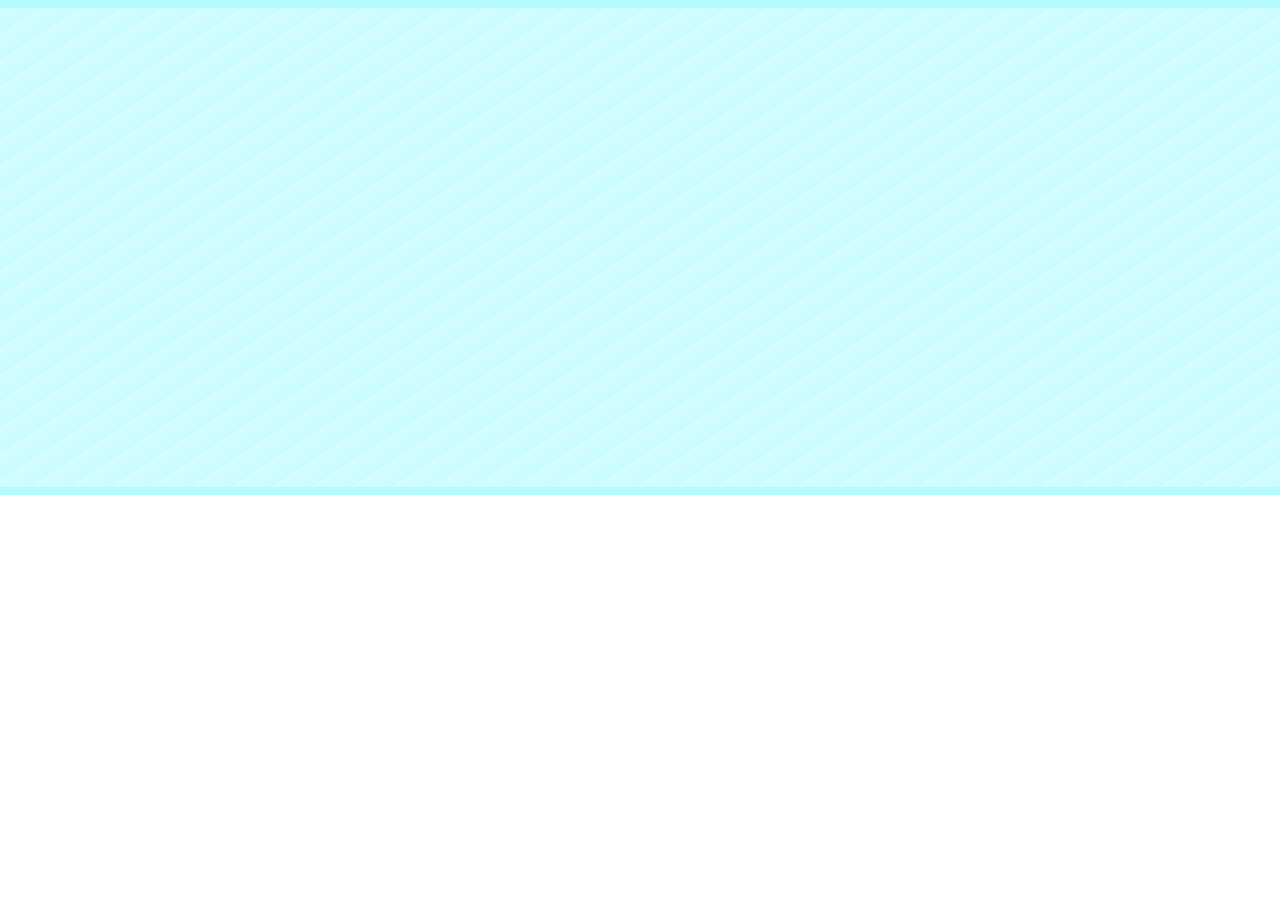
<file: index.html>
<!DOCTYPE html>
<html lang="en-ca">
<head>
  <meta charset="utf-8">
  <title>Frozen not in time</title>
  <meta name="viewport" content="width=device-width,initial-scale=1">
  <link href="css/modules.css" rel="stylesheet">
  <link href="css/grid.css" rel="stylesheet">
  <link href="css/type.css" rel="stylesheet">
  <link href="css/main.css" rel="stylesheet">
  <link href="https://fonts.googleapis.com/css?family=Fredoka+One" rel="stylesheet">
</head>

<body>
  <div class="banner">
    <div class="grid wrapper">
      <div class="unit [xs-2-3 s-2-3 m-2-3 l-2-3] relative">
        <div class="intro-para">
          <h1 class="tenamega push-0">Ice Cream</h1>
          <p class="peta">So sweet, creamy & delicious it’ll literally melt in your mouth!</p>
          <a class="btn btn-ghost giga" href="#">Enjoy Now!</a>
        </div>
      </div>
      <div class="unit [xs-1-3 s-1-3 m-1-3 l-1-3] relative">
        <img class="cherry" src="images/cherry.svg" alt="">
        <img class="vanilla-fudge" src="images/vanilla-fudge.svg" alt="">
        <img class="chocolate-chip" src="images/chocolate-chip.svg" alt="">
        <img class="mint-chip" src="images/mint-chip.svg" alt="">
        <img class="cone" src="images/cone.svg" alt="">
      </div>
    </div>
  </div>
</body>
</html>
</file>
<file: css/modules.css>
/*
 * Modulifier || Code released under the UNLICENSE
 * Code under other copyrights & licenses listed below.
 * https://modulifier.web-dev.tools/#responsive;images;list-group;embed;media-object;icons;hidden;positioning;nice-lists;forms;buttons;accessibility;print
 */

@-moz-viewport { width: device-width; scale: 1; }
@-ms-viewport { width: device-width; scale: 1; }
@-o-viewport { width: device-width; scale: 1; }
@-webkit-viewport { width: device-width; scale: 1; }
@viewport { width: device-width; scale: 1; }

html {
  box-sizing: border-box;
  -moz-text-size-adjust: 100%;
  -ms-text-size-adjust: 100%;
  -webkit-text-size-adjust: 100%;
  text-size-adjust: 100%;
}

*, *::before, *::after {
  box-sizing: inherit;
}

body {
  margin: 0;
}

article,
aside,
details,
figcaption,
figure,
footer,
header,
main,
menu,
nav,
section,
summary {
  display: block;
}

audio,
canvas,
progress,
video {
  display: inline-block;
  vertical-align: baseline;
}

template {
  display: none;
}

details {
  cursor: pointer;
}

audio:not([controls]) {
  display: none;
  height: 0;
}

a,
area,
button,
input,
label,
select,
textarea,
[tabindex] {
  -ms-touch-action: manipulation;
  touch-action: manipulation;
}

img {
  border: 0;
}

.img-flex,
.img-flex img {
  display: block;
  width: 100%;
}

svg {
  fill: currentColor;
}

svg:not(:root) {
  overflow: hidden;
}

svg.img-flex {
  width: 100%;
  height: 100%;
}

.image-replacement, .ir {
  overflow: hidden;
  direction: ltr;
  text-align: left;
  text-indent: 100%;
  white-space: nowrap;
}

.list-group, .list-group-inline, .list-group--inline {
  padding-left: 0;
  list-style-type: none;
}

.list-group > dd {
  margin-left: 0;
}

.list-group-inline::before,
.list-group-inline::after,
.list-group--inline::before,
.list-group--inline::after {
  content: "";
  display: table;
}

.list-group-inline::after,
.list-group--inline::after {
  clear: both;
}

.list-group-inline > li,
.list-group--inline > li {
  display: inline-block;
}

.list-group-inline > dt,
.list-group--inline > dt {
  clear: left;
  float: left;
  width: 11em;
}

.list-group-inline > dd,
.list-group--inline > dd {
  float: left;
  min-width: 12em;
}

.embed {
  margin-left: 0;
  margin-right: 0;
  overflow: hidden;
  position: relative;
  width: 100%;
}

.embed-1by1, .embed--1by1 {
  padding-top: 100%; /* Square */
}

.embed-4by3, .embed--4by3 {
  padding-top: 75%; /* Traditional TV/computer screens */
}

.embed-iso216, .embed--iso216 {
  padding-top: 70.92%; /* A-standard paper sizes */
}

.embed-3by2, .embed--3by2 {
  padding-top: 66.6%; /* Classic 35 mm film & most digital photos, landscape */
}

.embed-2by3, .embed--2by3 {
  padding-top: 150%; /* Classic 35 mm film & most digital photos, portrait */
}

.embed-golden, .embed--golden {
  padding-top: 61.8%; /* The Golden Ratio */
}

.embed-16by9, .embed--16by9 {
  padding-top: 56.25%; /* HD TV */
}

.embed-185by100, .embed--185by100 {
  padding-top: 54.05%; /* Common widescreen cinema */
}

.embed-24by10, .embed--24by10 {
  padding-top: 41.667%; /* Widescreen cinema: 2.4:1 */
}

.embed-3by1, .embed--3by1 {
  padding-top: 33.3333%; /* Panorama photos */
}

.embed-4by1, .embed--4by1 {
  padding-top: 25%; /* Polyvision */
}

.embed-5by1, .embed--5by1 {
  padding-top: 20%; /* Really wide... */
}

.embed-item, .embed__item {
  min-height: 100%;
  left: 0;
  position: absolute;
  top: 0;
  width: 100%;
}

.media {
  overflow: hidden;
}

.media-img, .media__img {
  float: left;
}

.media-img-reversed, .media__img--reversed {
  float: right;
}

.media-img-stacked, .media__img--stacked {
  float: none;
}

.media-body, .media__body {
  overflow: hidden;
  min-width: 12em; /* Slightly less than 200px, responsiveness built in */
}

.icon {
  display: inline-block;
  position: relative;
  background: transparent none no-repeat center center;
  background-size: contain;
  vertical-align: middle;
}

.i-16, .i--16 {
  height: 16px;
  width: 16px;
}

.i-18, .i--18 {
  height: 18px;
  width: 18px;
}

.i-20, .i--20 {
  height: 20px;
  width: 20px;
}

.i-24, .i--24 {
  height: 24px;
  width: 24px;
}

.i-32, .i--32 {
  height: 32px;
  width: 32px;
}

.i-48, .i--48 {
  height: 48px;
  width: 48px;
}

.i-64, .i--64 {
  height: 64px;
  width: 64px;
}

.i-96, .i--96 {
  height: 96px;
  width: 96px;
}

.i-128, .i--128 {
  height: 128px;
  width: 128px;
}

.i-192, .i--192 {
  height: 192px;
  width: 192px;
}

.i-256, .i--256 {
  height: 256px;
  width: 256px;
}

.icon img,
.icon svg {
  left: 0;
  height: 100%;
  position: absolute;
  top: 0;
  width: 100%;
  fill: currentColor;
}

.icon-label {
  vertical-align: middle;
}

.icon-link,
.icon-link:focus,
.icon-link:hover {
  text-decoration: none;
}

[hidden], .hidden {
  /* stylelint-disable declaration-no-important */
  display: none !important;
  visibility: hidden !important;
  /* stylelint-enable */
}

.visually-hidden {
  height: 1px;
  margin: -1px;
  overflow: hidden;
  padding: 0;
  position: absolute;
  width: 1px;
  border: 0;
  clip: rect(0 0 0 0);
  clip-path: inset(50%);
}

.visually-hidden.focusable:active, .visually-hidden.focusable:focus {
  height: auto;
  margin: 0;
  overflow: visible;
  position: static;
  width: auto;
  clip: auto;
  clip-path: none;
}

.invisible {
  visibility: hidden;
}

.chop,
.crop {
  overflow: hidden;
}

.truncate {
  max-width: 100%;
  overflow: hidden;
  width: 100%;
  text-overflow: ellipsis;
  white-space: nowrap;
}

.scrollable {
  max-width: 100%;
  overflow-x: auto;
  overflow-y: hidden;
  -webkit-overflow-scrolling: touch;
}

.clearfix::after {
  content: " ";
  display: block;
  clear: both;
}

.left {
  float: left;
}

.right {
  float: right;
}

.center-text,
.center-flow {
  text-align: center;
}

.center-block {
  margin-left: auto;
  margin-right: auto;
}

.no-auto-margins,
.not-centered {
  /* stylelint-disable declaration-no-important */
  margin-left: 0 !important;
  margin-right: 0 !important;
  /* stylelint-enable */
}

.center-content,
.center-content-vertical,
.center-contents,
.center-contents-vertical {
  display: -webkit-flex;
  display: -ms-flexbox;
  display: flex;
  -webkit-justify-content: center;
  -ms-flex-pack: center;
  justify-content: center;
  -webkit-align-items: center;
  -ms-flex-align: center;
  align-items: center;
  -webkit-align-content: center;
  -ms-flex-line-pack: center;
  align-content: center;
  -webkit-flex-direction: column wrap;
  -ms-flex-direction: column wrap;
  flex-flow: column wrap;
}

.center-content-start,
.center-content-vertical-start,
.center-contents-start,
.center-contents-vertical-start {
  display: -webkit-flex;
  display: -ms-flexbox;
  display: flex;
  -webkit-justify-content: center;
  -ms-flex-pack: center;
  justify-content: center;
  -webkit-flex-direction: column wrap;
  -ms-flex-direction: column wrap;
  flex-flow: column wrap;
}

.center-content-horizontal,
.center-contents-horizontal {
  display: -webkit-flex;
  display: -ms-flexbox;
  display: flex;
  -webkit-justify-content: center;
  -ms-flex-pack: center;
  justify-content: center;
  -webkit-align-items: center;
  -ms-flex-align: center;
  align-items: center;
  -webkit-align-content: center;
  -ms-flex-line-pack: center;
  align-content: center;
  -webkit-flex-direction: row wrap;
  -ms-flex-direction: row wrap;
  flex-flow: row wrap;
}

.inline {
  display: inline;
}

.block {
  display: block;
}

.inline-block, .ib {
  display: inline-block;
}

.valign-top {
  vertical-align: top;
}

.valign-bottom {
  vertical-align: bottom;
}

.valign-middle {
  vertical-align: middle;
}

.fixed {
  position: fixed;
}

.relative {
  position: relative;
}

[class*="pin-"],
.absolute {
  position: absolute;
}

.static {
  position: static;
}

.zindex-1 {
  z-index: 1;
}

.zindex-2 {
  z-index: 2;
}

.zindex-3 {
  z-index: 3;
}

.zindex-1000 {
  z-index: 1000;
}

.pin-top-left,
.pin-left-top,
.pin-tl,
.pin-lt {
  top: 0;
  left: 0;
}

.pin-top-right,
.pin-right-top,
.pin-tr,
.pin-rt {
  top: 0;
  right: 0;
}

.pin-bottom-left,
.pin-left-bottom,
.pin-bl,
.pin-lb {
  bottom: 0;
  left: 0;
}

.pin-bottom-right,
.pin-right-bottom,
.pin-br,
.pin-rb {
  bottom: 0;
  right: 0;
}

.pin-top-center,
.pin-center-top,
.pin-tc,
.pin-ct {
  left: 50%;
  top: 0;
  transform: translateX(-50%);
}

.pin-bottom-center,
.pin-center-bottom,
.pin-bc,
.pin-cb {
  bottom: 0;
  left: 50%;
  transform: translateX(-50%);
}

.pin-center-left,
.pin-left-center,
.pin-cl,
.pin-lc {
  left: 0;
  top: 50%;
  transform: translateY(-50%);
}

.pin-center-right,
.pin-right-center,
.pin-cr,
.pin-rc {
  right: 0;
  top: 50%;
  transform: translateY(-50%);
}

.pin-center, .pin-c {
  left: 50%;
  top: 50%;
  transform: translate(-50%, -50%);
}

.width-quarter, .w-1-4 {
  width: 25%;
}

.width-half, .w-1-2 {
  width: 50%;
}

.width-full, .w-1 {
  width: 100%;
}

.height-quarter, .h-1-4 {
  height: 25%;
}

.height-half, .h-1-2 {
  height: 50%;
}

.height-full, .h-1 {
  height: 100%;
}

.height-win-quarter, .h-w-1-4 {
  height: 25vh;
  max-height: 46em;
}

.height-win-half, .h-w-1-2 {
  height: 50vh;
  max-height: 46em;
}

.height-win-full, .h-w-1 {
  height: 100vh;
  max-height: 46em;
}

ul {
  list-style-type: none;
}

ul > li::before {
  content: "·";
  float: left;
  margin-left: -1.6em;
  width: 1.3em;
  text-align: right;
}

ol {
  counter-reset: ol-simple-numbers;
  list-style-type: none;
}

ol > li::before {
  float: left;
  margin-left: -1.6em;
  width: 1.3em;
  counter-increment: ol-simple-numbers;
  content: counter(ol-simple-numbers);
  text-align: right;
}

.list-group > li::before,
.list-group-inline > li::before,
.list-group--inline > li::before {
  content: none;
}

/* stylelint-disable no-descending-specificity */

/*
 * (c) Nicolas Gallagher and Jonathan Neal of Normalize.css || MIT License
 *     https://necolas.github.io/normalize.css/
 */

button,
input,
optgroup,
select,
textarea {
  color: inherit;
  font: inherit;
  margin: 0;
}

button,
input {
  overflow: visible;
}

button,
select {
  text-transform: none;
}

button,
html [type="button"],
[type="reset"],
[type="submit"] {
  -webkit-appearance: button;
  cursor: pointer;
}

button[disabled],
html input[disabled] {
  cursor: default;
}

button::-moz-focus-inner,
input::-moz-focus-inner {
  border: 0;
  padding: 0;
}

[type="checkbox"],
[type="radio"] {
  opacity: 0;
  position: absolute;
  height: 1px;
  width: 1px;
}

[type="number"]::-webkit-inner-spin-button,
[type="number"]::-webkit-outer-spin-button {
  height: auto;
}

[type="search"]::-webkit-search-cancel-button,
[type="search"]::-webkit-search-decoration {
  -webkit-appearance: none;
}

fieldset {
  padding-left: 0;
  padding-right: 0;

  border: 0;
  border-top: 2px solid #666;
}

legend {
  color: inherit;
  display: table;
  max-width: 100%;
  padding: 0 .3em 0 0;
  white-space: normal;

  border: 0;

  font-weight: bold;
}

optgroup {
  font-weight: bold;
}

::-webkit-input-placeholder {
  color: inherit;
  opacity: .54;
}

::-webkit-file-upload-button {
  -webkit-appearance: button;
  font: inherit;
}

/* End Normalize.css code */

label,
.label-block {
  display: block;
  cursor: pointer;
}

[type="checkbox"] + label,
[type="radio"] + label,
.label-inline {
  display: inline-block;
}

input:not([type]),
[type="text"],
[type="number"],
[type="search"],
[type="url"],
[type="email"],
[type="password"],
[type="tel"],
[type="datetime-local"],
[type="month"],
[type="week"],
[type="date"],
[type="time"],
[type="range"],
select,
textarea {
  -moz-appearance: none;
  -webkit-appearance: none;
  appearance: none;
}

input,
textarea {
  display: block;
  width: 100%;

  background-color: #fff;
  border: 2px solid #666;
  border-radius: 0;
}

label {
  vertical-align: middle;
}

textarea {
  max-width: 100%;
  min-height: 4em;
  overflow: auto;
}

[type="color"] {
  display: inline-block;
  width: 2em;
}

select {
  display: block;
  width: 100%;

  background-image: url("data:image/svg+xml,%3Csvg xmlns='http://www.w3.org/2000/svg' width='256' height='256' viewBox='0 0 256 256'%3E%3Cpath fill='none' stroke='%23000' stroke-miterlimit='10' stroke-width='70' d='M36.3 82.1l91.9 91.8 91.5-91.8'/%3E%3C/svg%3E");
  background-repeat: no-repeat;
  background-position: calc(100% - .4em) center;
  background-size: 18px auto;
  background-color: #fff;
  border: 2px solid #666;
  border-radius: 0;
}

[type="checkbox"] + label::before {
  content: " ";
  display: inline-block;
  height: 1.8em;
  margin-right: .3em;
  position: relative;
  vertical-align: middle;
  top: -.1em;
  width: 1.8em;

  background-color: #fff;
  background-size: cover;
  border: 2px solid #666;

  line-height: inherit;
}

[type="checkbox"]:checked + label::before {
  background-image: url("data:image/svg+xml,%3Csvg xmlns='http://www.w3.org/2000/svg' width='256' height='256' viewBox='0 0 256 256'%3E%3Cpath fill='none' stroke='%23000' stroke-miterlimit='10' stroke-width='50' d='M49.9 130.1l50.8 50.7L206.1 75.2'/%3E%3C/svg%3E");
}

[type="checkbox"]:focus + label::before {
  outline: 3px solid #000;
  z-index: 1000;
}

[type="radio"] + label::before {
  content: " ";
  display: inline-block;
  height: 1.8em;
  margin-right: .3em;
  position: relative;
  vertical-align: middle;
  top: -.1em;
  width: 1.8em;

  background-color: #fff;
  background-size: cover;
  border: 2px solid #666;
  border-radius: 50%;

  line-height: inherit;
}

[type="radio"]:checked + label::before {
  background-image: url("data:image/svg+xml,%3Csvg xmlns='http://www.w3.org/2000/svg' width='256' height='256' viewBox='0 0 256 256'%3E%3Ccircle cx='128' cy='128' r='70.4'/%3E%3C/svg%3E");
}

[type="radio"]:focus + label::before,
[type="radio"] + label:focus::before {
  box-shadow: 0 0 0 3px #000;
  z-index: 1000;
}

[type="range"] {
  border: 0;
  background-color: #fff;
}

[type="range"]::-webkit-slider-runnable-track {
  height: 6px;

  -webkit-appearance: none;
  appearance: none;
  background-color: #ccc;
  border: 0;
  border-radius: 3px;
}

[type="range"]:active::-webkit-slider-runnable-track {
  background-color: #ccc;
}

[type="range"]::-moz-range-track {
  height: 6px;

  -moz-appearance: none;
  appearance: none;
  background-color: #ccc;
  border: 0;
  border-radius: 3px;
}

[type="range"]:active::-moz-range-track {
  background-color: #ccc;
}

[type="range"]::-ms-track {
  height: 6px;

  -ms-appearance: none;
  appearance: none;
  background-color: #ccc;
  border: 0;
  border-radius: 3px;
}

[type="range"]:active::-ms-track {
  background-color: #ccc;
}

[type="range"]::-webkit-slider-thumb {
  margin-top: -4px;
  height: 16px;
  width: 16px;

  -webkit-appearance: none;
  appearance: none;
  background-color: #000;
  border: none;
  border-radius: 50%;
}

[type="range"]:hover::-webkit-slider-thumb {
  background-color: #000;
}

[type="range"]:active::-webkit-slider-thumb {
  background-color: #000;
}

[type="range"]::-moz-range-thumb {
  margin-top: -4px;
  height: 16px;
  width: 16px;

  -webkit-appearance: none;
  appearance: none;
  background-color: #000;
  border: none;
  border-radius: 50%;
}

[type="range"]:hover::-moz-range-thumb {
  background-color: #000;
}

[type="range"]:active::-moz-range-thumb {
  background-color: #000;
}

[type="range"]::-ms-thumb {
  margin-top: -4px;
  height: 16px;
  width: 16px;

  -webkit-appearance: none;
  appearance: none;
  background-color: #000;
  border: none;
  border-radius: 50%;
}

[type="range"]:hover::-ms-thumb {
  background-color: #000;
}

[type="range"]:active::-ms-thumb {
  background-color: #000;
}

[type="checkbox"].hide-custom-input + label::before,
[type="checkbox"] + .hide-custom-input::before,
[type="radio"].hide-custom-input + label::before,
[type="radio"] + .hide-custom-input::before {
  content: none;
  display: none;
}

/* stylelint-enable */

.link-box {
  display: block;
  text-decoration: none;
}

/* stylelint-disable no-descending-specificity */

button,
.btn {
  cursor: pointer;
  display: inline-block;
  margin: 0;
  overflow: visible;
  padding: .375em .75em .42em;
  -webkit-appearance: none;
  -moz-appearance: none;
  appearance: none;
  background-color: #333;
  border-radius: 4px;
  border: 3px solid #333;
  color: #fff;
  font: inherit;
  text-decoration: none;
  text-transform: none;
}

button::-moz-focus-inner {
  border: 0;
  padding: 0;
}

/* stylelint-enable */

button:focus,
button:hover,
.btn:focus,
.btn:hover {
  background-color: #000;
  border-color: #000;
  color: #fff;
}

button[disabled] {
  cursor: default;
}

.btn-light, .btn--light {
  background-color: #e2e2e2;
  border-color: #e2e2e2;
  color: #000;
}

.btn-light:focus,
.btn-light:hover,
.btn--light:focus,
.btn--light:hover {
  background-color: #666;
  border-color: #666;
  color: #fff;
}

.btn-ghost,
.btn--ghost {
  background-color: transparent;
  border-color: #333;
  color: #000;
}

.btn-ghost:focus,
.btn-ghost:hover,
.btn--ghost:focus,
.btn--ghost:hover {
  background-color: #e2e2e2;
  border-color: #000;
  color: #000;
}

.btn-link {
  display: inline;
  padding: 0;
  background-color: transparent;
  border-radius: 0;
  border: 0;
  color: inherit;
}

.btn-link:focus,
.btn-link:hover {
  background-color: transparent;
  color: inherit;
}

a:hover, a:active {
  outline: none;
}

a:focus,
[tabindex="0"]:focus,
details:focus,
summary:focus,
input:focus,
textarea:focus,
button:focus,
select:focus {
  outline: 3px solid #000;
  outline-offset: 0;
}

a:focus, [tabindex="0"]:focus {
  outline-offset: 3px;
}

.skip-links {
  margin: 0;
  padding: 0;
  list-style-type: none;
}

.skip-links > li::before {
  content: none; /* Remove the bullets if nice lists is selected */
}

.skip-links a,
.skip-links button {
  padding: .5em .75em;
  position: absolute;
  top: -10em;
  z-index: 10000; /* To make sure they're always on top */
  background-color: #000;
  border: 0;
  color: #fff;
  font-size: 1.125rem;
  font-weight: bold;
  text-decoration: none;
}

.skip-links a:focus,
.skip-links button:focus {
  outline-offset: 3px;
  top: 0;
}

[aria-busy="true"] {
  cursor: progress;
}

[aria-controls] {
  cursor: pointer;
}

[aria-disabled] {
  cursor: default;
}

.print-only {
  display: none;
  visibility: hidden;
}

.page-break-before {
  page-break-before: always;
}

.page-break-after {
  page-break-after: always;
}

.no-page-break-inside {
  page-break-inside: avoid;
}

@media print {

  /* stylelint-disable declaration-no-important */

  .no-print {
    display: none !important;
    visibility: hidden !important;
  }

  .print-only,
  .force-print {
    display: block !important;
    visibility: visible !important;
  }

  /* stylelint-enable */

  .visually-hidden.force-print {
    height: auto;
    margin: 0;
    overflow: visible;
    padding: 0;
    position: static;
    width: auto;
    border: 0;
    clip: initial;
    clip-path: none;
  }

  /*
   * (c) Fabien Sa || MIT License
   *     http://bafs.github.io/Gutenberg/
   */

  table,
  blockquote,
  pre,
  code,
  figure,
  li,
  hr,
  ul,
  ol,
  a,
  tr {
    page-break-inside: avoid;
  }

  h1, h2, h3, h4, h5, h6, p, a {
    orphans: 3;
    widows: 3;
  }

  h1,
  h2,
  h3,
  h4,
  h5,
  h6 {
    page-break-after: avoid;
    page-break-inside: avoid;
  }

  h1 + p,
  h2 + p,
  h3 + p,
  h4 + p,
  h5 + p,
  h6 + p {
    page-break-before: avoid;
  }

  img {
    page-break-after: auto;
    page-break-before: auto;
    page-break-inside: avoid;
  }

  /* stylelint-disable declaration-no-important */

  pre {
    white-space: pre-wrap !important;
    word-wrap: break-word;
  }

  /* stylelint-enable */

  /* End Gutenberg code */

  /*
   * (c) HTML5 Boilerplate || MIT License
   *     https://html5boilerplate.com/
   */

  /* stylelint-disable declaration-no-important */

  *, *::before, *::after, *::first-letter, *::first-line {
    background: none transparent !important;
    color: #000 !important;
    box-shadow: none !important;
    text-shadow: none !important;
  }

  /* stylelint-enable */

  a, a:visited {
    text-decoration: underline;
  }

  a[href]::after {
    content: " (" attr(href) ")";
  }

  abbr[title]::after {
    content: " (" attr(title) ")";
  }

  a[href^="#"]::after,
  a[href^="javascript:"]::after,
  a.no-print-href::after,
  a.href-no-print::after {
    content: "";
  }

  thead {
    display: table-header-group;
  }

  /* End HTML5 Boilerplate code */

}
</file>
<file: css/grid.css>
/*
  Gridifier || Code released under the UNLICENSE
  https://gridifier.web-dev.tools/#xs,4,0,0,0;s,4,25,0,0;m,4,38,1,1;l,4,60,1,1
*/

.grid {
  margin: 0;
  padding: 0;
  letter-spacing: -.31em;
  text-rendering: optimizeSpeed;
  display: -webkit-flex;
  display: -ms-flexbox;
  display: flex;
  -webkit-flex-flow: row wrap;
  -ms-flex-flow: row wrap;
  flex-flow: row wrap;
}

.grid-bottom {
  -webkit-align-items: flex-end;
  -ms-align-items: flex-end;
  align-items: flex-end;
}

.grid-middle {
  -webkit-align-items: center;
  -ms-align-items: center;
  align-items: center;
}

.grid-stretch {
  -webkit-align-items: stretch;
  -ms-align-items: stretch;
  align-items: stretch;
}

.opera-only :-o-prefocus,
.grid {
  word-spacing: -.43em;
}

.unit {
  letter-spacing: normal;
  text-rendering: auto;
  vertical-align: top;
  word-spacing: normal;
  display: inline-block;
  visibility: visible;
}

.grid-bottom .unit {
  vertical-align: bottom;
}

.grid-middle .unit {
  vertical-align: middle;
}

[class*="unit-push-"],
[class*="unit-pull-"] {
  position: relative;
}

.unit-content-distribute {
  display: -ms-flexbox;
  display: -webkit-flex;
  display: flex;
  -ms-flex-direction: column;
  -webkit-flex-direction: column;
  flex-direction: column;
  -ms-flex-pack: justify;
  -webkit-justify-content: space-between;
  justify-content: space-between;
}

.unit-content-center,
.unit-content-center-vertical {
  display: -webkit-flex;
  display: -ms-flexbox;
  display: flex;
  -webkit-justify-content: center;
  -ms-flex-pack: center;
  justify-content: center;
  -webkit-align-items: center;
  -ms-flex-align: center;
  align-items: center;
  -webkit-align-content: center;
  -ms-flex-line-pack: center;
  align-content: center;
  -webkit-flex-direction: column wrap;
  -ms-flex-direction: column wrap;
  flex-flow: column wrap;
}

.unit-content-center-horizontal {
  display: -webkit-flex;
  display: -ms-flexbox;
  display: flex;
  -webkit-justify-content: center;
  -ms-flex-pack: center;
  justify-content: center;
  -webkit-align-items: center;
  -ms-flex-align: center;
  align-items: center;
  -webkit-align-content: center;
  -ms-flex-line-pack: center;
  align-content: center;
  -webkit-flex-direction: row wrap;
  -ms-flex-direction: row wrap;
  flex-flow: row wrap;
}

.content-fill,
.content-stretch {
  -ms-flex-grow: 2;
  -webkit-flex-grow: 2;
  flex-grow: 2;
  max-width: 100%; /* @bugfix: IE 10, 11 */
}

.content-shrink {
  -ms-align-self: center;
  -webkit-align-self: center;
  align-self: center;
}

.unit-xs-hidden,
.xs-0 {
  display: none;
  visibility: hidden;
}

.unit-xs-centered {
  margin: 0 auto;
}

.unit-xs-1,
.xs-1 {
  display: block;
  visibility: visible;
  width: 100%;
}

.unit-xs-1-2,
.xs-1-2 {
  width: 50%;
}

.unit-xs-1-3,
.xs-1-3 {
  width: 33.3333%;
}

.unit-xs-2-3,
.xs-2-3 {
  width: 66.6667%;
}

.unit-xs-1-4,
.xs-1-4 {
  width: 25%;
}

.unit-xs-3-4,
.xs-3-4 {
  width: 75%;
}

.unit-xs-1-2,
.xs-1-2,
.unit-xs-1-3,
.xs-1-3,
.unit-xs-2-3,
.xs-2-3,
.unit-xs-1-4,
.xs-1-4,
.unit-xs-3-4,
.xs-3-4 {
  display: inline-block;
  visibility: visible;
}

.unit-xs-1-2[class*="-content-"],
.xs-1-2[class*="-content-"],
.unit-xs-1-3[class*="-content-"],
.xs-1-3[class*="-content-"],
.unit-xs-2-3[class*="-content-"],
.xs-2-3[class*="-content-"],
.unit-xs-1-4[class*="-content-"],
.xs-1-4[class*="-content-"],
.unit-xs-3-4[class*="-content-"],
.xs-3-4[class*="-content-"] {
  display: -webkit-flex;
  display: -ms-flexbox;
  display: flex;
}

.unit-xs-content-distribute,
.xs-content-distribute {
  display: -ms-flexbox;
  display: -webkit-flex;
  display: flex;
  -ms-flex-direction: column;
  -webkit-flex-direction: column;
  flex-direction: column;
  -ms-flex-pack: justify;
  -webkit-justify-content: space-between;
  justify-content: space-between;
}

.unit-xs-content-center,
.unit-xs-content-center-vertical {
  display: -webkit-flex;
  display: -ms-flexbox;
  display: flex;
  -webkit-justify-content: center;
  -ms-flex-pack: center;
  justify-content: center;
  -webkit-align-items: center;
  -ms-flex-align: center;
  align-items: center;
  -webkit-align-content: center;
  -ms-flex-line-pack: center;
  align-content: center;
  -webkit-flex-direction: column wrap;
  -ms-flex-direction: column wrap;
  flex-flow: column wrap;
}

.unit-xs-content-center-horizontal {
  display: -webkit-flex;
  display: -ms-flexbox;
  display: flex;
  -webkit-justify-content: center;
  -ms-flex-pack: center;
  justify-content: center;
  -webkit-align-items: center;
  -ms-flex-align: center;
  align-items: center;
  -webkit-align-content: center;
  -ms-flex-line-pack: center;
  align-content: center;
  -webkit-flex-direction: row wrap;
  -ms-flex-direction: row wrap;
  flex-flow: row wrap;
}

.xs-content-fill,
.xs-content-stretch {
  -ms-flex-grow: 2;
  -webkit-flex-grow: 2;
  flex-grow: 2;
  max-width: 100%; /* @bugfix: IE 10, 11 */
}

.xs-content-shrink {
  -ms-align-self: center;
  -webkit-align-self: center;
  align-self: center;
}

@media only screen and (min-width: 25em) {

  .unit-s-hidden,
  .s-0 {
    display: none;
    visibility: hidden;
  }

  .unit-s-centered {
    margin: 0 auto;
  }

  .unit-s-1,
  .s-1 {
    display: block;
    visibility: visible;
    width: 100%;
  }

  .unit-s-1-2,
  .s-1-2 {
    width: 50%;
  }

  .unit-s-1-3,
  .s-1-3 {
    width: 33.3333%;
  }

  .unit-s-2-3,
  .s-2-3 {
    width: 66.6667%;
  }

  .unit-s-1-4,
  .s-1-4 {
    width: 25%;
  }

  .unit-s-3-4,
  .s-3-4 {
    width: 75%;
  }

  .unit-s-1-2,
  .s-1-2,
  .unit-s-1-3,
  .s-1-3,
  .unit-s-2-3,
  .s-2-3,
  .unit-s-1-4,
  .s-1-4,
  .unit-s-3-4,
  .s-3-4 {
    display: inline-block;
    visibility: visible;
  }

  .unit-s-1-2[class*="-content-"],
  .s-1-2[class*="-content-"],
  .unit-s-1-3[class*="-content-"],
  .s-1-3[class*="-content-"],
  .unit-s-2-3[class*="-content-"],
  .s-2-3[class*="-content-"],
  .unit-s-1-4[class*="-content-"],
  .s-1-4[class*="-content-"],
  .unit-s-3-4[class*="-content-"],
  .s-3-4[class*="-content-"] {
    display: -webkit-flex;
    display: -ms-flexbox;
    display: flex;
  }

  .unit-s-content-distribute,
  .s-content-distribute {
    display: -ms-flexbox;
    display: -webkit-flex;
    display: flex;
    -ms-flex-direction: column;
    -webkit-flex-direction: column;
    flex-direction: column;
    -ms-flex-pack: justify;
    -webkit-justify-content: space-between;
    justify-content: space-between;
  }

  .unit-s-content-center,
  .unit-s-content-center-vertical {
    display: -webkit-flex;
    display: -ms-flexbox;
    display: flex;
    -webkit-justify-content: center;
    -ms-flex-pack: center;
    justify-content: center;
    -webkit-align-items: center;
    -ms-flex-align: center;
    align-items: center;
    -webkit-align-content: center;
    -ms-flex-line-pack: center;
    align-content: center;
    -webkit-flex-direction: column wrap;
    -ms-flex-direction: column wrap;
    flex-flow: column wrap;
  }

  .unit-s-content-center-horizontal {
    display: -webkit-flex;
    display: -ms-flexbox;
    display: flex;
    -webkit-justify-content: center;
    -ms-flex-pack: center;
    justify-content: center;
    -webkit-align-items: center;
    -ms-flex-align: center;
    align-items: center;
    -webkit-align-content: center;
    -ms-flex-line-pack: center;
    align-content: center;
    -webkit-flex-direction: row wrap;
    -ms-flex-direction: row wrap;
    flex-flow: row wrap;
  }

  .s-content-fill,
  .s-content-stretch {
    -ms-flex-grow: 2;
    -webkit-flex-grow: 2;
    flex-grow: 2;
    max-width: 100%; /* @bugfix: IE 10, 11 */
  }

  .s-content-shrink {
    -ms-align-self: center;
    -webkit-align-self: center;
    align-self: center;
  }

}

@media only screen and (min-width: 38em) {

  .unit-m-hidden,
  .m-0 {
    display: none;
    visibility: hidden;
  }

  .unit-m-centered {
    margin: 0 auto;
  }

  .unit-m-1,
  .m-1 {
    display: block;
    visibility: visible;
    width: 100%;
  }

  .unit-offset-m-0 {
    margin-left: 0;
  }

  .unit-push-m-0,
  .unit-pull-m-0 {
    left: 0;
  }

  .unit-m-1-2,
  .m-1-2 {
    width: 50%;
  }

  .unit-offset-m-1-2 {
    margin-left: 50%;
  }

  .unit-push-m-1-2 {
    left: 50%;
  }

  .unit-pull-m-1-2 {
    left: -50%;
  }

  .unit-m-1-3,
  .m-1-3 {
    width: 33.3333%;
  }

  .unit-offset-m-1-3 {
    margin-left: 33.3333%;
  }

  .unit-push-m-1-3 {
    left: 33.3333%;
  }

  .unit-pull-m-1-3 {
    left: -33.3333%;
  }

  .unit-m-2-3,
  .m-2-3 {
    width: 66.6667%;
  }

  .unit-offset-m-2-3 {
    margin-left: 66.6667%;
  }

  .unit-push-m-2-3 {
    left: 66.6667%;
  }

  .unit-pull-m-2-3 {
    left: -66.6667%;
  }

  .unit-m-1-4,
  .m-1-4 {
    width: 25%;
  }

  .unit-offset-m-1-4 {
    margin-left: 25%;
  }

  .unit-push-m-1-4 {
    left: 25%;
  }

  .unit-pull-m-1-4 {
    left: -25%;
  }

  .unit-m-3-4,
  .m-3-4 {
    width: 75%;
  }

  .unit-offset-m-3-4 {
    margin-left: 75%;
  }

  .unit-push-m-3-4 {
    left: 75%;
  }

  .unit-pull-m-3-4 {
    left: -75%;
  }

  .unit-m-1-2,
  .m-1-2,
  .unit-m-1-3,
  .m-1-3,
  .unit-m-2-3,
  .m-2-3,
  .unit-m-1-4,
  .m-1-4,
  .unit-m-3-4,
  .m-3-4 {
    display: inline-block;
    visibility: visible;
  }

  .unit-m-1-2[class*="-content-"],
  .m-1-2[class*="-content-"],
  .unit-m-1-3[class*="-content-"],
  .m-1-3[class*="-content-"],
  .unit-m-2-3[class*="-content-"],
  .m-2-3[class*="-content-"],
  .unit-m-1-4[class*="-content-"],
  .m-1-4[class*="-content-"],
  .unit-m-3-4[class*="-content-"],
  .m-3-4[class*="-content-"] {
    display: -webkit-flex;
    display: -ms-flexbox;
    display: flex;
  }

  .unit-m-content-distribute,
  .m-content-distribute {
    display: -ms-flexbox;
    display: -webkit-flex;
    display: flex;
    -ms-flex-direction: column;
    -webkit-flex-direction: column;
    flex-direction: column;
    -ms-flex-pack: justify;
    -webkit-justify-content: space-between;
    justify-content: space-between;
  }

  .unit-m-content-center,
  .unit-m-content-center-vertical {
    display: -webkit-flex;
    display: -ms-flexbox;
    display: flex;
    -webkit-justify-content: center;
    -ms-flex-pack: center;
    justify-content: center;
    -webkit-align-items: center;
    -ms-flex-align: center;
    align-items: center;
    -webkit-align-content: center;
    -ms-flex-line-pack: center;
    align-content: center;
    -webkit-flex-direction: column wrap;
    -ms-flex-direction: column wrap;
    flex-flow: column wrap;
  }

  .unit-m-content-center-horizontal {
    display: -webkit-flex;
    display: -ms-flexbox;
    display: flex;
    -webkit-justify-content: center;
    -ms-flex-pack: center;
    justify-content: center;
    -webkit-align-items: center;
    -ms-flex-align: center;
    align-items: center;
    -webkit-align-content: center;
    -ms-flex-line-pack: center;
    align-content: center;
    -webkit-flex-direction: row wrap;
    -ms-flex-direction: row wrap;
    flex-flow: row wrap;
  }

  .m-content-fill,
  .m-content-stretch {
    -ms-flex-grow: 2;
    -webkit-flex-grow: 2;
    flex-grow: 2;
    max-width: 100%; /* @bugfix: IE 10, 11 */
  }

  .m-content-shrink {
    -ms-align-self: center;
    -webkit-align-self: center;
    align-self: center;
  }

}

@media only screen and (min-width: 60em) {

  .unit-l-hidden,
  .l-0 {
    display: none;
    visibility: hidden;
  }

  .unit-l-centered {
    margin: 0 auto;
  }

  .unit-l-1,
  .l-1 {
    display: block;
    visibility: visible;
    width: 100%;
  }

  .unit-offset-l-0 {
    margin-left: 0;
  }

  .unit-push-l-0,
  .unit-pull-l-0 {
    left: 0;
  }

  .unit-l-1-2,
  .l-1-2 {
    width: 50%;
  }

  .unit-offset-l-1-2 {
    margin-left: 50%;
  }

  .unit-push-l-1-2 {
    left: 50%;
  }

  .unit-pull-l-1-2 {
    left: -50%;
  }

  .unit-l-1-3,
  .l-1-3 {
    width: 33.3333%;
  }

  .unit-offset-l-1-3 {
    margin-left: 33.3333%;
  }

  .unit-push-l-1-3 {
    left: 33.3333%;
  }

  .unit-pull-l-1-3 {
    left: -33.3333%;
  }

  .unit-l-2-3,
  .l-2-3 {
    width: 66.6667%;
  }

  .unit-offset-l-2-3 {
    margin-left: 66.6667%;
  }

  .unit-push-l-2-3 {
    left: 66.6667%;
  }

  .unit-pull-l-2-3 {
    left: -66.6667%;
  }

  .unit-l-1-4,
  .l-1-4 {
    width: 25%;
  }

  .unit-offset-l-1-4 {
    margin-left: 25%;
  }

  .unit-push-l-1-4 {
    left: 25%;
  }

  .unit-pull-l-1-4 {
    left: -25%;
  }

  .unit-l-3-4,
  .l-3-4 {
    width: 75%;
  }

  .unit-offset-l-3-4 {
    margin-left: 75%;
  }

  .unit-push-l-3-4 {
    left: 75%;
  }

  .unit-pull-l-3-4 {
    left: -75%;
  }

  .unit-l-1-2,
  .l-1-2,
  .unit-l-1-3,
  .l-1-3,
  .unit-l-2-3,
  .l-2-3,
  .unit-l-1-4,
  .l-1-4,
  .unit-l-3-4,
  .l-3-4 {
    display: inline-block;
    visibility: visible;
  }

  .unit-l-1-2[class*="-content-"],
  .l-1-2[class*="-content-"],
  .unit-l-1-3[class*="-content-"],
  .l-1-3[class*="-content-"],
  .unit-l-2-3[class*="-content-"],
  .l-2-3[class*="-content-"],
  .unit-l-1-4[class*="-content-"],
  .l-1-4[class*="-content-"],
  .unit-l-3-4[class*="-content-"],
  .l-3-4[class*="-content-"] {
    display: -webkit-flex;
    display: -ms-flexbox;
    display: flex;
  }

  .unit-l-content-distribute,
  .l-content-distribute {
    display: -ms-flexbox;
    display: -webkit-flex;
    display: flex;
    -ms-flex-direction: column;
    -webkit-flex-direction: column;
    flex-direction: column;
    -ms-flex-pack: justify;
    -webkit-justify-content: space-between;
    justify-content: space-between;
  }

  .unit-l-content-center,
  .unit-l-content-center-vertical {
    display: -webkit-flex;
    display: -ms-flexbox;
    display: flex;
    -webkit-justify-content: center;
    -ms-flex-pack: center;
    justify-content: center;
    -webkit-align-items: center;
    -ms-flex-align: center;
    align-items: center;
    -webkit-align-content: center;
    -ms-flex-line-pack: center;
    align-content: center;
    -webkit-flex-direction: column wrap;
    -ms-flex-direction: column wrap;
    flex-flow: column wrap;
  }

  .unit-l-content-center-horizontal {
    display: -webkit-flex;
    display: -ms-flexbox;
    display: flex;
    -webkit-justify-content: center;
    -ms-flex-pack: center;
    justify-content: center;
    -webkit-align-items: center;
    -ms-flex-align: center;
    align-items: center;
    -webkit-align-content: center;
    -ms-flex-line-pack: center;
    align-content: center;
    -webkit-flex-direction: row wrap;
    -ms-flex-direction: row wrap;
    flex-flow: row wrap;
  }

  .l-content-fill,
  .l-content-stretch {
    -ms-flex-grow: 2;
    -webkit-flex-grow: 2;
    flex-grow: 2;
    max-width: 100%; /* @bugfix: IE 10, 11 */
  }

  .l-content-shrink {
    -ms-align-self: center;
    -webkit-align-self: center;
    align-self: center;
  }

}
</file>
<file: css/type.css>
/*
  Typografier || Code released under the UNLICENSE
  https://typografier.web-dev.tools/#0,100,1.3,1.067,0;38,110,1.4,1.125,1;60,120,1.5,1.125,1;90,130,1.5,1.125,1
*/

html {
  font-size: 100%;
  line-height: 1.3;
}

a {
  background-color: transparent;
  -webkit-text-decoration-skip: objects;
}

sub,
sup {
  font-size: .75em;
  line-height: 1px;
  position: relative;
  vertical-align: baseline;
}

sup {
  top: -.5em;
}

sub {
  bottom: -.25em;
}

pre,
code,
kbd,
samp {
  font-size: 1em;
}

abbr[title] {
  border-bottom: none;
  text-decoration: underline;
  text-decoration: underline dotted;
}

b,
strong {
  font-weight: bold;
}

dfn,
caption {
  font-style: italic;
}

hr {
  border: 0;
  border-top: 2px solid #000;
  height: 0;
}

table {
  border-collapse: collapse;
  border-spacing: 0;
  width: 100%;
  table-layout: fixed;
}

caption {
  text-align: left;
}

th,
td {
  border-bottom: 1px solid #000;
  text-align: left;
  vertical-align: top;
}

thead th {
  vertical-align: bottom;

  border-bottom-width: 2px;
}

.text-left {
  text-align: left;
}

.text-right {
  text-align: right;
}

.text-center {
  text-align: center;
}

.normal {
  font-weight: normal;
  font-style: normal;
}

.not-bold {
  font-weight: normal;
}

.not-italic {
  font-style: normal;
}

.bold {
  font-weight: bold;
}

.italic {
  font-style: italic;
}

.text-upper {
  text-transform: uppercase;
}

.text-lower {
  text-transform: lowercase;
}

.wrapper {
  margin-left: auto;
  margin-right: auto;
  max-width: 52em;
  width: 100%;
}

.wrapper-no-center {
  max-width: 52em;
  width: 100%;
}

.max-length {
  margin-left: auto;
  margin-right: auto;
  max-width: 36em;
  width: 100%;
}

.max-length-no-center {
  max-width: 36em;
  width: 100%;
}

h1,
h2,
h3,
h4,
h5,
h6,
p,
ul,
ol,
dl,
dd,
figure,
blockquote,
details,
hr,
fieldset,
pre,
table,
caption {
  margin: 0 0 1.3rem;
}

.tenamega {
  font-size: 2.0408rem;
  line-height: 2.925rem;
}

.tenakilo {
  font-size: 1.9127rem;
  line-height: 2.6rem;
}

.tena {
  font-size: 1.7926rem;
  line-height: 2.6rem;
}

.nina {
  font-size: 1.68rem;
  line-height: 2.275rem;
}

.yotta {
  font-size: 1.5745rem;
  line-height: 2.275rem;
}

.zetta {
  font-size: 1.4757rem;
  line-height: 1.95rem;
}

h1,
.exa {
  font-size: 1.383rem;
  line-height: 1.95rem;
}

h2,
.peta {
  font-size: 1.2962rem;
  line-height: 1.95rem;
}

h3,
.tera {
  font-size: 1.2148rem;
  line-height: 1.625rem;
}

h4,
.giga {
  font-size: 1.1385rem;
  line-height: 1.625rem;
}

h5,
.mega {
  font-size: 1.067rem;
  line-height: 1.625rem;
}

h6,
.kilo,
input,
textarea {
  font-size: 1rem;
  line-height: 1.3rem;
}

small,
.milli {
  font-size: .9372rem;
  line-height: 1.3rem;
}

.micro {
  font-size: .8784rem;
  line-height: 1.3rem;
}

.nano {
  font-size: .8232rem;
  line-height: 1.3rem;
}

.pico {
  font-size: .7715rem;
  line-height: 1.3rem;
}

ul {
  padding-left: 1em;
}

ol {
  padding-left: 1.6em;
}

input,
option,
select {
  height: calc(1.3rem + .1625rem + .1625rem);
}

[type="color"] {
  width: calc(1.3rem + .1625rem + .1625rem);
}

[type="checkbox"],
[type="radio"] {
  display: inline-block;
  height: auto;
}

.push {
  margin-bottom: 1.3rem;
}

.push-none,
.push-0 {
  margin-bottom: 0;
}

.push-double,
.push-2 {
  margin-bottom: 2.6rem;
}

.push-three-quarters,
.push-3-4 {
  margin-bottom: .975rem;
}

.push-half,
.push-1-2 {
  margin-bottom: .65rem;
}

.push-quarter,
.push-1-4 {
  margin-bottom: .325rem;
}

.push-eighth,
.push-1-8 {
  margin-bottom: .1625rem;
}

.push-right-eighth,
.push-r-1-8 {
  margin-right: .1625rem;
}

.push-right-quarter,
.push-r-1-4 {
  margin-right: .325rem;
}

.push-right-half,
.push-r-1-2 {
  margin-right: .65rem;
}

.push-right-three-quarters,
.push-r-3-4 {
  margin-right: .975rem;
}

.push-right,
.push-r {
  margin-right: 1.3rem;
}

.pad-top,
.pad-t {
  padding-top: 1.3rem;
}

.pad-bottom,
.pad-b {
  padding-bottom: 1.3rem;
}

.pad-top-double,
.pad-t-2 {
  padding-top: 2.6rem;
}

.pad-bottom-double,
.pad-b-2 {
  padding-bottom: 2.6rem;
}

.pad-top-three-quarters,
.pad-t-3-4 {
  padding-top: .975rem;
}

.pad-bottom-three-quarters,
.pad-b-3-4 {
  padding-bottom: .975rem;
}

.pad-top-half,
.pad-t-1-2 {
  padding-top: .65rem;
}

.pad-bottom-half,
.pad-b-1-2 {
  padding-bottom: .65rem;
}

.pad-top-quarter,
.pad-t-1-4 {
  padding-top: .325rem;
}

.pad-bottom-quarter,
.pad-b-1-4 {
  padding-bottom: .325rem;
}

.pad-top-eighth,
.pad-t-1-8 {
  padding-top: .1625rem;
}

.pad-bottom-eighth,
.pad-b-1-8 {
  padding-bottom: .1625rem;
}

.island {
  padding: 1.3rem;
}

.island-double,
.island-2 {
  padding: 2.6rem;
}

.island-three-quarters,
.island-3-4 {
  padding: .975rem;
}

.island-half,
.island-1-2 {
  padding: .65rem;
}

.island-quarter,
.island-1-4,
td,
table th {
  padding: .325rem;
}

.island-eighth,
.island-1-8,
input:not([type="checkbox"]),
input:not([type="radio"]),
textarea {
  padding: .1625rem;
}

.gutter {
  padding-left: 1.3rem;
  padding-right: 1.3rem;
}

.gutter-double,
.gutter-2 {
  padding-left: 2.6rem;
  padding-right: 2.6rem;
}

.gutter-three-quarters,
.gutter-3-4 {
  padding-left: .975rem;
  padding-right: .975rem;
}

.gutter-half,
.gutter-1-2 {
  padding-left: .65rem;
  padding-right: .65rem;
}

.gutter-quarter,
.gutter-1-4,
caption {
  padding-left: .325rem;
  padding-right: .325rem;
}

.gutter-eighth,
.gutter-1-8 {
  padding-left: .1625rem;
  padding-right: .1625rem;
}

.i-1 {
  height: 1.3rem;
  width: 1.3rem;
}

.i-3-4 {
  height: .975rem;
  width: .975rem;
}

.i-1-2 {
  height: .65rem;
  width: .65rem;
}

.i-1-4 {
  height: .325rem;
  width: .325rem;
}

.i-1-8 {
  height: .1625rem;
  width: .1625rem;
}

.i-1-1-2,
.i-3-2 {
  height: 1.95rem;
  width: 1.95rem;
}

.i-1-1-4,
.i-5-4 {
  height: 1.625rem;
  width: 1.625rem;
}

.i-1-3-4,
.i-7-4 {
  height: 2.275rem;
  width: 2.275rem;
}

.i-2 {
  height: 2.6rem;
  width: 2.6rem;
}

select {
  padding: 0 .1625rem;
}

fieldset {
  padding: .325rem 0;

  border: 0;
  border-top: 2px solid #000;
}

legend {
  padding-right: .325rem;
}

@media only screen and (min-width: 38em) {

  html {
    font-size: 110%;
    line-height: 1.4;
  }

  h1,
  h2,
  h3,
  h4,
  h5,
  h6,
  p,
  ul,
  ol,
  dl,
  dd,
  figure,
  blockquote,
  details,
  hr,
  fieldset,
  pre,
  table,
  caption {
    margin: 0 0 1.4rem;
  }

  .tenamega {
    font-size: 3.6532rem;
    line-height: 4.9rem;
  }

  .tenakilo {
    font-size: 3.2473rem;
    line-height: 4.55rem;
  }

  .tena {
    font-size: 2.8865rem;
    line-height: 3.85rem;
  }

  .nina {
    font-size: 2.5658rem;
    line-height: 3.5rem;
  }

  .yotta {
    font-size: 2.2807rem;
    line-height: 3.15rem;
  }

  .zetta {
    font-size: 2.0273rem;
    line-height: 2.8rem;
  }

  h1,
  .exa {
    font-size: 1.802rem;
    line-height: 2.45rem;
  }

  h2,
  .peta {
    font-size: 1.6018rem;
    line-height: 2.1rem;
  }

  h3,
  .tera {
    font-size: 1.4238rem;
    line-height: 2.1rem;
  }

  h4,
  .giga {
    font-size: 1.2656rem;
    line-height: 1.75rem;
  }

  h5,
  .mega {
    font-size: 1.125rem;
    line-height: 1.75rem;
  }

  h6,
  .kilo,
  input,
  textarea {
    font-size: 1rem;
    line-height: 1.4rem;
  }

  small,
  .milli {
    font-size: .8889rem;
    line-height: 1.4rem;
  }

  .micro {
    font-size: .7901rem;
    line-height: 1.4rem;
  }

  .nano {
    font-size: .7023rem;
    line-height: 1.05rem;
  }

  .pico {
    font-size: .6243rem;
    line-height: 1.05rem;
  }

  ul,
  ol {
    padding-left: 0;
  }

  ul ul,
  ol ul {
    padding-left: 1em;
  }

  ol ol,
  ul ol {
    padding-left: 1.6em;
  }

  .hang-punc {
    float: left;
    margin-left: -1.4em;
    text-align: right;
    width: 1.3em;
  }

  table {
    margin-left: -.35rem;
    margin-right: -.35rem;
    width: calc(100% + .35rem + .35rem);
  }

  input,
  option,
  select {
    height: calc(1.4rem + .175rem + .175rem);
  }

  [type="color"] {
    width: calc(1.4rem + .175rem + .175rem);
  }

  [type="checkbox"],
  [type="radio"] {
    display: inline-block;
    height: auto;
  }

  .push {
    margin-bottom: 1.4rem;
  }

  .push-none,
  .push-0 {
    margin-bottom: 0;
  }

  .push-double,
  .push-2 {
    margin-bottom: 2.8rem;
  }

  .push-three-quarters,
  .push-3-4 {
    margin-bottom: 1.05rem;
  }

  .push-half,
  .push-1-2 {
    margin-bottom: .7rem;
  }

  .push-quarter,
  .push-1-4 {
    margin-bottom: .35rem;
  }

  .push-eighth,
  .push-1-8 {
    margin-bottom: .175rem;
  }

  .push-right-eighth,
  .push-r-1-8 {
    margin-right: .175rem;
  }

  .push-right-quarter,
  .push-r-1-4 {
    margin-right: .35rem;
  }

  .push-right-half,
  .push-r-1-2 {
    margin-right: .7rem;
  }

  .push-right-three-quarters,
  .push-r-3-4 {
    margin-right: 1.05rem;
  }

  .push-right,
  .push-r {
    margin-right: 1.4rem;
  }

  .pad-top,
  .pad-t {
    padding-top: 1.4rem;
  }

  .pad-bottom,
  .pad-b {
    padding-bottom: 1.4rem;
  }

  .pad-top-double,
  .pad-t-2 {
    padding-top: 2.8rem;
  }

  .pad-bottom-double,
  .pad-b-2 {
    padding-bottom: 2.8rem;
  }

  .pad-top-three-quarters,
  .pad-t-3-4 {
    padding-top: 1.05rem;
  }

  .pad-bottom-three-quarters,
  .pad-b-3-4 {
    padding-bottom: 1.05rem;
  }

  .pad-top-half,
  .pad-t-1-2 {
    padding-top: .7rem;
  }

  .pad-bottom-half,
  .pad-b-1-2 {
    padding-bottom: .7rem;
  }

  .pad-top-quarter,
  .pad-t-1-4 {
    padding-top: .35rem;
  }

  .pad-bottom-quarter,
  .pad-b-1-4 {
    padding-bottom: .35rem;
  }

  .pad-top-eighth,
  .pad-t-1-8 {
    padding-top: .175rem;
  }

  .pad-bottom-eighth,
  .pad-b-1-8 {
    padding-bottom: .175rem;
  }

  .island {
    padding: 1.4rem;
  }

  .island-double,
  .island-2 {
    padding: 2.8rem;
  }

  .island-three-quarters,
  .island-3-4 {
    padding: 1.05rem;
  }

  .island-half,
  .island-1-2 {
    padding: .7rem;
  }

  .island-quarter,
  .island-1-4,
  td,
  table th {
    padding: .35rem;
  }

  .island-eighth,
  .island-1-8,
  input:not([type="checkbox"]),
  input:not([type="radio"]),
  textarea {
    padding: .175rem;
  }

  .gutter {
    padding-left: 1.4rem;
    padding-right: 1.4rem;
  }

  .gutter-double,
  .gutter-2 {
    padding-left: 2.8rem;
    padding-right: 2.8rem;
  }

  .gutter-three-quarters,
  .gutter-3-4 {
    padding-left: 1.05rem;
    padding-right: 1.05rem;
  }

  .gutter-half,
  .gutter-1-2 {
    padding-left: .7rem;
    padding-right: .7rem;
  }

  .gutter-quarter,
  .gutter-1-4,
  caption {
    padding-left: .35rem;
    padding-right: .35rem;
  }

  .gutter-eighth,
  .gutter-1-8 {
    padding-left: .175rem;
    padding-right: .175rem;
  }

  .i-1 {
    height: 1.4rem;
    width: 1.4rem;
  }

  .i-3-4 {
    height: 1.05rem;
    width: 1.05rem;
  }

  .i-1-2 {
    height: .7rem;
    width: .7rem;
  }

  .i-1-4 {
    height: .35rem;
    width: .35rem;
  }

  .i-1-8 {
    height: .175rem;
    width: .175rem;
  }

  .i-1-1-2,
  .i-3-2 {
    height: 2.1rem;
    width: 2.1rem;
  }

  .i-1-1-4,
  .i-5-4 {
    height: 1.75rem;
    width: 1.75rem;
  }

  .i-1-3-4,
  .i-7-4 {
    height: 2.45rem;
    width: 2.45rem;
  }

  .i-2 {
    height: 2.8rem;
    width: 2.8rem;
  }

  select {
    padding: 0 .175rem;
  }

  fieldset {
    padding: .35rem 0;

    border: 0;
    border-top: 2px solid #000;
  }

  legend {
    padding-right: .35rem;
  }

}

@media only screen and (min-width: 60em) {

  html {
    font-size: 120%;
    line-height: 1.5;
  }

  h1,
  h2,
  h3,
  h4,
  h5,
  h6,
  p,
  ul,
  ol,
  dl,
  dd,
  figure,
  blockquote,
  details,
  hr,
  fieldset,
  pre,
  table,
  caption {
    margin: 0 0 1.5rem;
  }

  .tenamega {
    font-size: 3.6532rem;
    line-height: 4.875rem;
  }

  .tenakilo {
    font-size: 3.2473rem;
    line-height: 4.5rem;
  }

  .tena {
    font-size: 2.8865rem;
    line-height: 4.125rem;
  }

  .nina {
    font-size: 2.5658rem;
    line-height: 3.375rem;
  }

  .yotta {
    font-size: 2.2807rem;
    line-height: 3rem;
  }

  .zetta {
    font-size: 2.0273rem;
    line-height: 3rem;
  }

  h1,
  .exa {
    font-size: 1.802rem;
    line-height: 2.625rem;
  }

  h2,
  .peta {
    font-size: 1.6018rem;
    line-height: 2.25rem;
  }

  h3,
  .tera {
    font-size: 1.4238rem;
    line-height: 1.875rem;
  }

  h4,
  .giga {
    font-size: 1.2656rem;
    line-height: 1.875rem;
  }

  h5,
  .mega {
    font-size: 1.125rem;
    line-height: 1.5rem;
  }

  h6,
  .kilo,
  input,
  textarea {
    font-size: 1rem;
    line-height: 1.5rem;
  }

  small,
  .milli {
    font-size: .8889rem;
    line-height: 1.5rem;
  }

  .micro {
    font-size: .7901rem;
    line-height: 1.5rem;
  }

  .nano {
    font-size: .7023rem;
    line-height: 1.125rem;
  }

  .pico {
    font-size: .6243rem;
    line-height: 1.125rem;
  }

  ul,
  ol {
    padding-left: 0;
  }

  ul ul,
  ol ul {
    padding-left: 1em;
  }

  ol ol,
  ul ol {
    padding-left: 1.6em;
  }

  .hang-punc {
    float: left;
    margin-left: -1.4em;
    text-align: right;
    width: 1.3em;
  }

  table {
    margin-left: -.375rem;
    margin-right: -.375rem;
    width: calc(100% + .375rem + .375rem);
  }

  input,
  option,
  select {
    height: calc(1.5rem + .1875rem + .1875rem);
  }

  [type="color"] {
    width: calc(1.5rem + .1875rem + .1875rem);
  }

  [type="checkbox"],
  [type="radio"] {
    display: inline-block;
    height: auto;
  }

  .push {
    margin-bottom: 1.5rem;
  }

  .push-none,
  .push-0 {
    margin-bottom: 0;
  }

  .push-double,
  .push-2 {
    margin-bottom: 3rem;
  }

  .push-three-quarters,
  .push-3-4 {
    margin-bottom: 1.125rem;
  }

  .push-half,
  .push-1-2 {
    margin-bottom: .75rem;
  }

  .push-quarter,
  .push-1-4 {
    margin-bottom: .375rem;
  }

  .push-eighth,
  .push-1-8 {
    margin-bottom: .1875rem;
  }

  .push-right-eighth,
  .push-r-1-8 {
    margin-right: .1875rem;
  }

  .push-right-quarter,
  .push-r-1-4 {
    margin-right: .375rem;
  }

  .push-right-half,
  .push-r-1-2 {
    margin-right: .75rem;
  }

  .push-right-three-quarters,
  .push-r-3-4 {
    margin-right: 1.125rem;
  }

  .push-right,
  .push-r {
    margin-right: 1.5rem;
  }

  .pad-top,
  .pad-t {
    padding-top: 1.5rem;
  }

  .pad-bottom,
  .pad-b {
    padding-bottom: 1.5rem;
  }

  .pad-top-double,
  .pad-t-2 {
    padding-top: 3rem;
  }

  .pad-bottom-double,
  .pad-b-2 {
    padding-bottom: 3rem;
  }

  .pad-top-three-quarters,
  .pad-t-3-4 {
    padding-top: 1.125rem;
  }

  .pad-bottom-three-quarters,
  .pad-b-3-4 {
    padding-bottom: 1.125rem;
  }

  .pad-top-half,
  .pad-t-1-2 {
    padding-top: .75rem;
  }

  .pad-bottom-half,
  .pad-b-1-2 {
    padding-bottom: .75rem;
  }

  .pad-top-quarter,
  .pad-t-1-4 {
    padding-top: .375rem;
  }

  .pad-bottom-quarter,
  .pad-b-1-4 {
    padding-bottom: .375rem;
  }

  .pad-top-eighth,
  .pad-t-1-8 {
    padding-top: .1875rem;
  }

  .pad-bottom-eighth,
  .pad-b-1-8 {
    padding-bottom: .1875rem;
  }

  .island {
    padding: 1.5rem;
  }

  .island-double,
  .island-2 {
    padding: 3rem;
  }

  .island-three-quarters,
  .island-3-4 {
    padding: 1.125rem;
  }

  .island-half,
  .island-1-2 {
    padding: .75rem;
  }

  .island-quarter,
  .island-1-4,
  td,
  table th {
    padding: .375rem;
  }

  .island-eighth,
  .island-1-8,
  input:not([type="checkbox"]),
  input:not([type="radio"]),
  textarea {
    padding: .1875rem;
  }

  .gutter {
    padding-left: 1.5rem;
    padding-right: 1.5rem;
  }

  .gutter-double,
  .gutter-2 {
    padding-left: 3rem;
    padding-right: 3rem;
  }

  .gutter-three-quarters,
  .gutter-3-4 {
    padding-left: 1.125rem;
    padding-right: 1.125rem;
  }

  .gutter-half,
  .gutter-1-2 {
    padding-left: .75rem;
    padding-right: .75rem;
  }

  .gutter-quarter,
  .gutter-1-4,
  caption {
    padding-left: .375rem;
    padding-right: .375rem;
  }

  .gutter-eighth,
  .gutter-1-8 {
    padding-left: .1875rem;
    padding-right: .1875rem;
  }

  .i-1 {
    height: 1.5rem;
    width: 1.5rem;
  }

  .i-3-4 {
    height: 1.125rem;
    width: 1.125rem;
  }

  .i-1-2 {
    height: .75rem;
    width: .75rem;
  }

  .i-1-4 {
    height: .375rem;
    width: .375rem;
  }

  .i-1-8 {
    height: .1875rem;
    width: .1875rem;
  }

  .i-1-1-2,
  .i-3-2 {
    height: 2.25rem;
    width: 2.25rem;
  }

  .i-1-1-4,
  .i-5-4 {
    height: 1.875rem;
    width: 1.875rem;
  }

  .i-1-3-4,
  .i-7-4 {
    height: 2.625rem;
    width: 2.625rem;
  }

  .i-2 {
    height: 3rem;
    width: 3rem;
  }

  select {
    padding: 0 .1875rem;
  }

  fieldset {
    padding: .375rem 0;

    border: 0;
    border-top: 2px solid #000;
  }

  legend {
    padding-right: .375rem;
  }

}

@media only screen and (min-width: 90em) {

  html {
    font-size: 130%;
    line-height: 1.5;
  }

  h1,
  h2,
  h3,
  h4,
  h5,
  h6,
  p,
  ul,
  ol,
  dl,
  dd,
  figure,
  blockquote,
  details,
  hr,
  fieldset,
  pre,
  table,
  caption {
    margin: 0 0 1.5rem;
  }

  .tenamega {
    font-size: 3.6532rem;
    line-height: 4.875rem;
  }

  .tenakilo {
    font-size: 3.2473rem;
    line-height: 4.5rem;
  }

  .tena {
    font-size: 2.8865rem;
    line-height: 4.125rem;
  }

  .nina {
    font-size: 2.5658rem;
    line-height: 3.375rem;
  }

  .yotta {
    font-size: 2.2807rem;
    line-height: 3rem;
  }

  .zetta {
    font-size: 2.0273rem;
    line-height: 3rem;
  }

  h1,
  .exa {
    font-size: 1.802rem;
    line-height: 2.625rem;
  }

  h2,
  .peta {
    font-size: 1.6018rem;
    line-height: 2.25rem;
  }

  h3,
  .tera {
    font-size: 1.4238rem;
    line-height: 1.875rem;
  }

  h4,
  .giga {
    font-size: 1.2656rem;
    line-height: 1.875rem;
  }

  h5,
  .mega {
    font-size: 1.125rem;
    line-height: 1.5rem;
  }

  h6,
  .kilo,
  input,
  textarea {
    font-size: 1rem;
    line-height: 1.5rem;
  }

  small,
  .milli {
    font-size: .8889rem;
    line-height: 1.5rem;
  }

  .micro {
    font-size: .7901rem;
    line-height: 1.5rem;
  }

  .nano {
    font-size: .7023rem;
    line-height: 1.125rem;
  }

  .pico {
    font-size: .6243rem;
    line-height: 1.125rem;
  }

  ul,
  ol {
    padding-left: 0;
  }

  ul ul,
  ol ul {
    padding-left: 1em;
  }

  ol ol,
  ul ol {
    padding-left: 1.6em;
  }

  .hang-punc {
    float: left;
    margin-left: -1.4em;
    text-align: right;
    width: 1.3em;
  }

  table {
    margin-left: -.375rem;
    margin-right: -.375rem;
    width: calc(100% + .375rem + .375rem);
  }

  input,
  option,
  select {
    height: calc(1.5rem + .1875rem + .1875rem);
  }

  [type="color"] {
    width: calc(1.5rem + .1875rem + .1875rem);
  }

  [type="checkbox"],
  [type="radio"] {
    display: inline-block;
    height: auto;
  }

  .push {
    margin-bottom: 1.5rem;
  }

  .push-none,
  .push-0 {
    margin-bottom: 0;
  }

  .push-double,
  .push-2 {
    margin-bottom: 3rem;
  }

  .push-three-quarters,
  .push-3-4 {
    margin-bottom: 1.125rem;
  }

  .push-half,
  .push-1-2 {
    margin-bottom: .75rem;
  }

  .push-quarter,
  .push-1-4 {
    margin-bottom: .375rem;
  }

  .push-eighth,
  .push-1-8 {
    margin-bottom: .1875rem;
  }

  .push-right-eighth,
  .push-r-1-8 {
    margin-right: .1875rem;
  }

  .push-right-quarter,
  .push-r-1-4 {
    margin-right: .375rem;
  }

  .push-right-half,
  .push-r-1-2 {
    margin-right: .75rem;
  }

  .push-right-three-quarters,
  .push-r-3-4 {
    margin-right: 1.125rem;
  }

  .push-right,
  .push-r {
    margin-right: 1.5rem;
  }

  .pad-top,
  .pad-t {
    padding-top: 1.5rem;
  }

  .pad-bottom,
  .pad-b {
    padding-bottom: 1.5rem;
  }

  .pad-top-double,
  .pad-t-2 {
    padding-top: 3rem;
  }

  .pad-bottom-double,
  .pad-b-2 {
    padding-bottom: 3rem;
  }

  .pad-top-three-quarters,
  .pad-t-3-4 {
    padding-top: 1.125rem;
  }

  .pad-bottom-three-quarters,
  .pad-b-3-4 {
    padding-bottom: 1.125rem;
  }

  .pad-top-half,
  .pad-t-1-2 {
    padding-top: .75rem;
  }

  .pad-bottom-half,
  .pad-b-1-2 {
    padding-bottom: .75rem;
  }

  .pad-top-quarter,
  .pad-t-1-4 {
    padding-top: .375rem;
  }

  .pad-bottom-quarter,
  .pad-b-1-4 {
    padding-bottom: .375rem;
  }

  .pad-top-eighth,
  .pad-t-1-8 {
    padding-top: .1875rem;
  }

  .pad-bottom-eighth,
  .pad-b-1-8 {
    padding-bottom: .1875rem;
  }

  .island {
    padding: 1.5rem;
  }

  .island-double,
  .island-2 {
    padding: 3rem;
  }

  .island-three-quarters,
  .island-3-4 {
    padding: 1.125rem;
  }

  .island-half,
  .island-1-2 {
    padding: .75rem;
  }

  .island-quarter,
  .island-1-4,
  td,
  table th {
    padding: .375rem;
  }

  .island-eighth,
  .island-1-8,
  input:not([type="checkbox"]),
  input:not([type="radio"]),
  textarea {
    padding: .1875rem;
  }

  .gutter {
    padding-left: 1.5rem;
    padding-right: 1.5rem;
  }

  .gutter-double,
  .gutter-2 {
    padding-left: 3rem;
    padding-right: 3rem;
  }

  .gutter-three-quarters,
  .gutter-3-4 {
    padding-left: 1.125rem;
    padding-right: 1.125rem;
  }

  .gutter-half,
  .gutter-1-2 {
    padding-left: .75rem;
    padding-right: .75rem;
  }

  .gutter-quarter,
  .gutter-1-4,
  caption {
    padding-left: .375rem;
    padding-right: .375rem;
  }

  .gutter-eighth,
  .gutter-1-8 {
    padding-left: .1875rem;
    padding-right: .1875rem;
  }

  .i-1 {
    height: 1.5rem;
    width: 1.5rem;
  }

  .i-3-4 {
    height: 1.125rem;
    width: 1.125rem;
  }

  .i-1-2 {
    height: .75rem;
    width: .75rem;
  }

  .i-1-4 {
    height: .375rem;
    width: .375rem;
  }

  .i-1-8 {
    height: .1875rem;
    width: .1875rem;
  }

  .i-1-1-2,
  .i-3-2 {
    height: 2.25rem;
    width: 2.25rem;
  }

  .i-1-1-4,
  .i-5-4 {
    height: 1.875rem;
    width: 1.875rem;
  }

  .i-1-3-4,
  .i-7-4 {
    height: 2.625rem;
    width: 2.625rem;
  }

  .i-2 {
    height: 3rem;
    width: 3rem;
  }

  select {
    padding: 0 .1875rem;
  }

  fieldset {
    padding: .375rem 0;

    border: 0;
    border-top: 2px solid #000;
  }

  legend {
    padding-right: .375rem;
  }

}
</file>
<file: css/main.css>
html {
  font-family: "Fredoka One", sans-serif;
}

h1 {
  color: #990073;
  transform: rotate(-9deg);
  margin-left: -10px;
}

p {
  color: #c09;
  transform: rotate(-5deg);
  max-width: 19em;
}

h1, p, a {
  text-shadow: 2px 2px 2px rgba(0, 0, 0, .2);
}

h1, p {
  transform-origin: left center;
}

.btn-ghost {
  color: #c09;
  border-color: #990073;
}

.btn-ghost:hover {
  background-color: rgba(209, 32, 162, .2);
}

.banner {
  background-image: repeating-linear-gradient(-33deg, #c9fcff, #d4fdff 2%);
  border-top: 8px solid #b3fbff;
  border-bottom: 8px solid #b3fbff;
  height: 495px;
}

.intro-para {
  position: absolute;
  top: 105px;
  left: 60px;
  opacity: 0;
  animation: intro-paragraph .5s .8s linear forwards;
}

.cone {
  height: 180px;
  position: absolute;
  top: -200px;
  right: 70px;
  animation: cone-fall .5s linear forwards;
}

.mint-chip {
  height: 180px;
  position: absolute;
  top: -300px;
  right: 70px;
  animation: mint-fall .5s .4s linear forwards;
}

.chocolate-chip {
  z-index: 1;
  height: 180px;
  position: absolute;
  top: -400px;
  right: 65px;
  animation: chip-fall .5s .6s linear forwards;
}

.vanilla-fudge {
  z-index: 2;
  height: 180px;
  position: absolute;
  top: -500px;
  right: 75px;
  animation: fudge-fall .5s .8s linear forwards;
}

.cherry {
  z-index: 3;
  height: 180px;
  position: absolute;
  top: -600px;
  right: 75px;
  animation: cherry-fall .5s 1s linear forwards;
}

@keyframes cone-fall {

  0% {
    top: -200px;
    right: 72px;
  }

  100% {
    top: 300px;
    right: 72px;
  }

}

@keyframes mint-fall {

  0% {
    top: -300px;
    right: 72px;
  }

  100% {
    top: 196px;
    right: 72px;
  }

}

@keyframes chip-fall {

  0% {
    top: -400px;
    right: 66px;
  }

  100% {
    top: 110px;
    right: 66px;
  }

}

@keyframes fudge-fall {

  0% {
    top: -500px;
    right: 76px;
  }

  100% {
    top: 36px;
    right: 76px;
  }

}

@keyframes cherry-fall {

  0% {
    top: -600px;
    right: 73px;
  }

  100% {
    top: -43px;
    right: 73px;
  }

}

@keyframes intro-paragraph {

  0% {
    opacity: 0;
  }

  50% {
    opacity: .5;
    filter: blur(10px);
  }

  100% {
    opacity: 1;
    filter: blur(0);
  }

}
</file>
